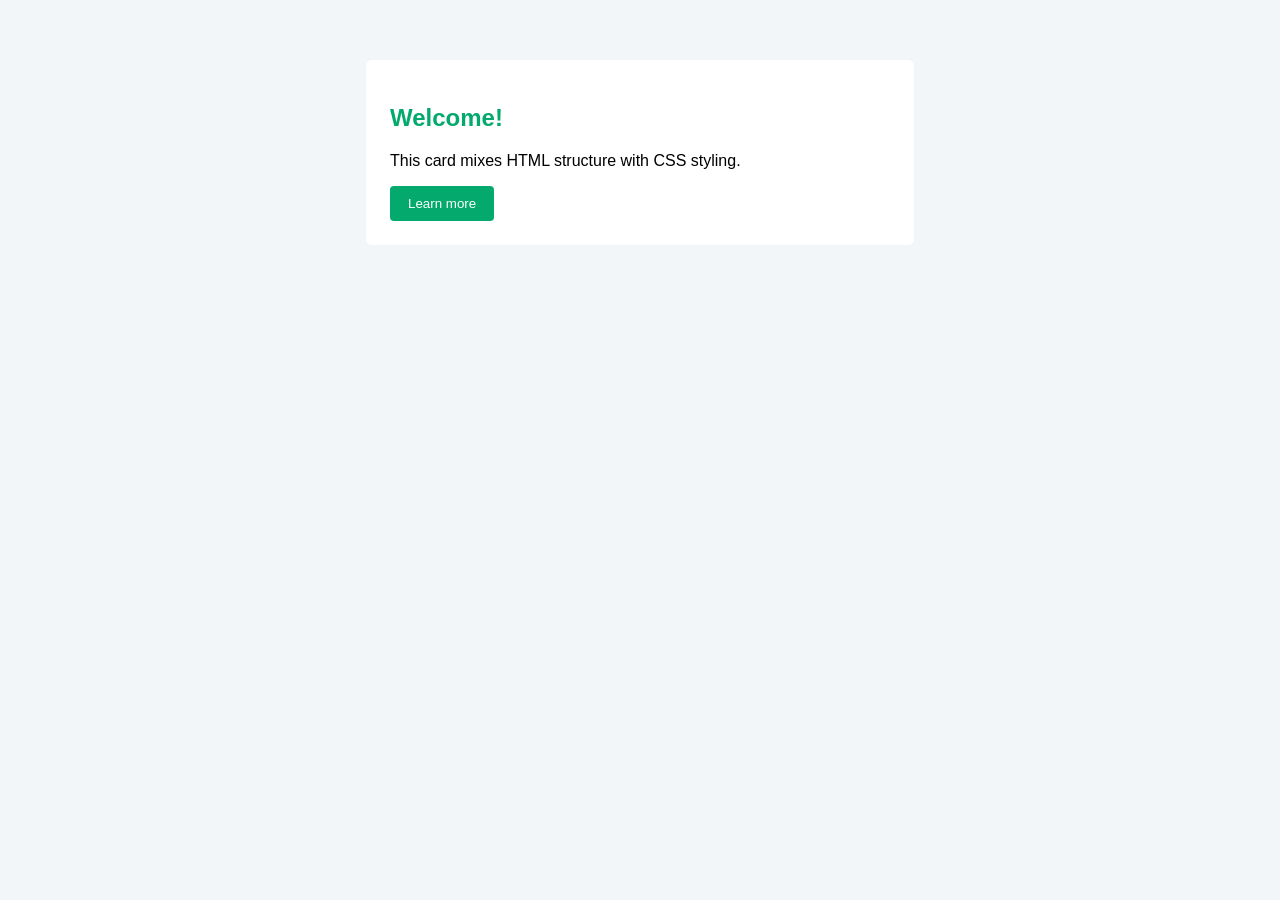
<file: 0.01-HOME/index.html>
<!DOCTYPE html>
<html lang="en">
<head>
    <meta charset="UTF-8">
    <meta name="viewport" content="width=device-width, initial-scale=1.0">
    <title>0.1 - HOME</title>
    <link rel="stylesheet" href="styles.css" type="text/css">
</head>
<body>
    <section>
        <h1>Welcome!</h1>
        <p>This card mixes HTML structure with CSS styling.</p>
        <button>Learn more</button>
    </section>
</body>
</html>

<!-- Find HOME at https://www.w3schools.com/htmlcss/default.asp -->
</file>
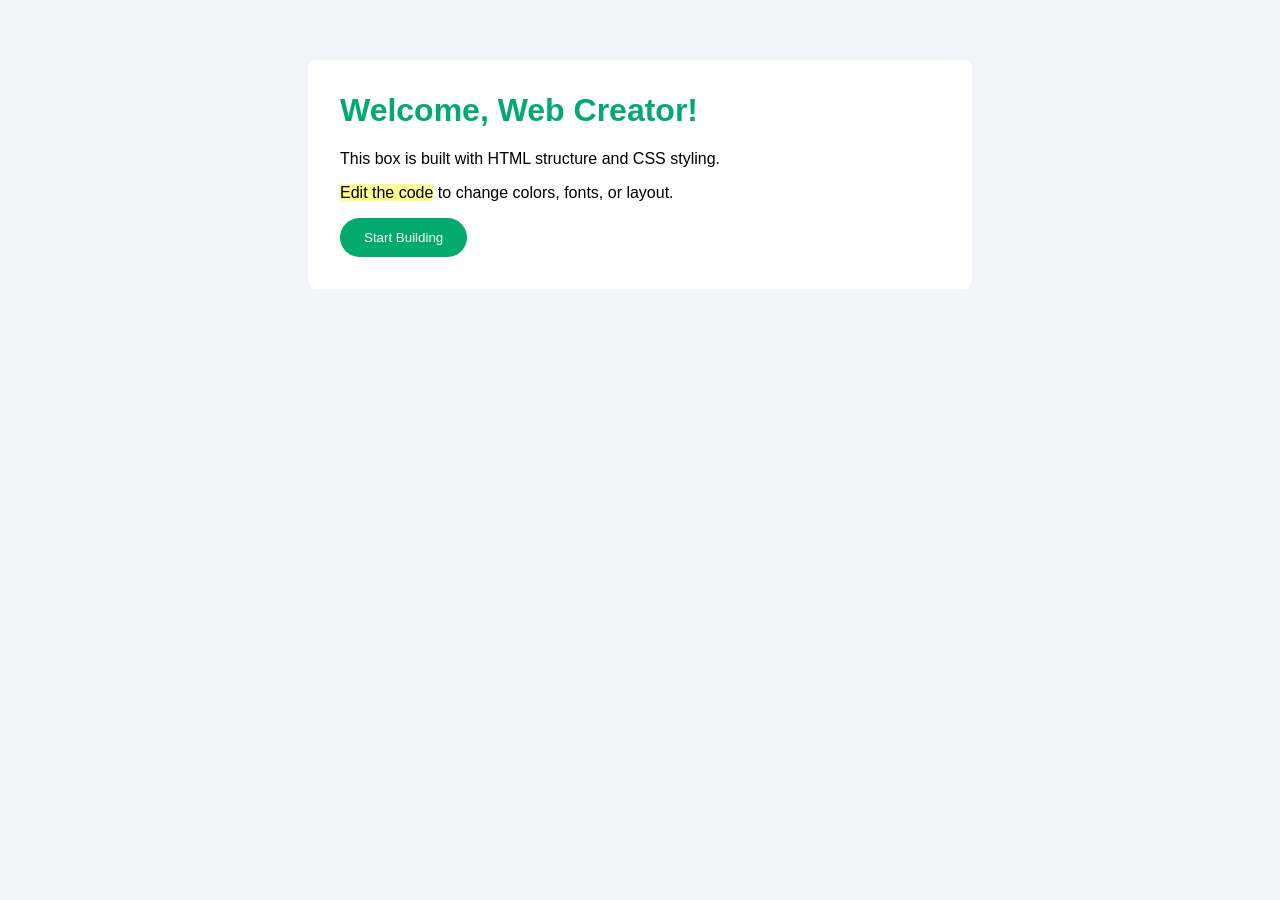
<file: 0.02-Introduction/index.html>
<!DOCTYPE html>
<html lang="en">
<head>
  <meta charset="UTF-8">
  <title>Hello HTML and CSS</title>
  <link rel="stylesheet" href="styles.css" type="text/css">
</head>
<body>
  <main>
    <h1>Welcome, Web Creator!</h1>
    <p>This box is built with HTML structure and CSS styling.</p>
    <p><mark>Edit the code</mark> to change colors, fonts, or layout.</p>
    <button>Start Building</button>
  </main>
</body>
</html>

<!-- Find Introduction at https://www.w3schools.com/htmlcss/htmlcss_intro.asp -->
</file>
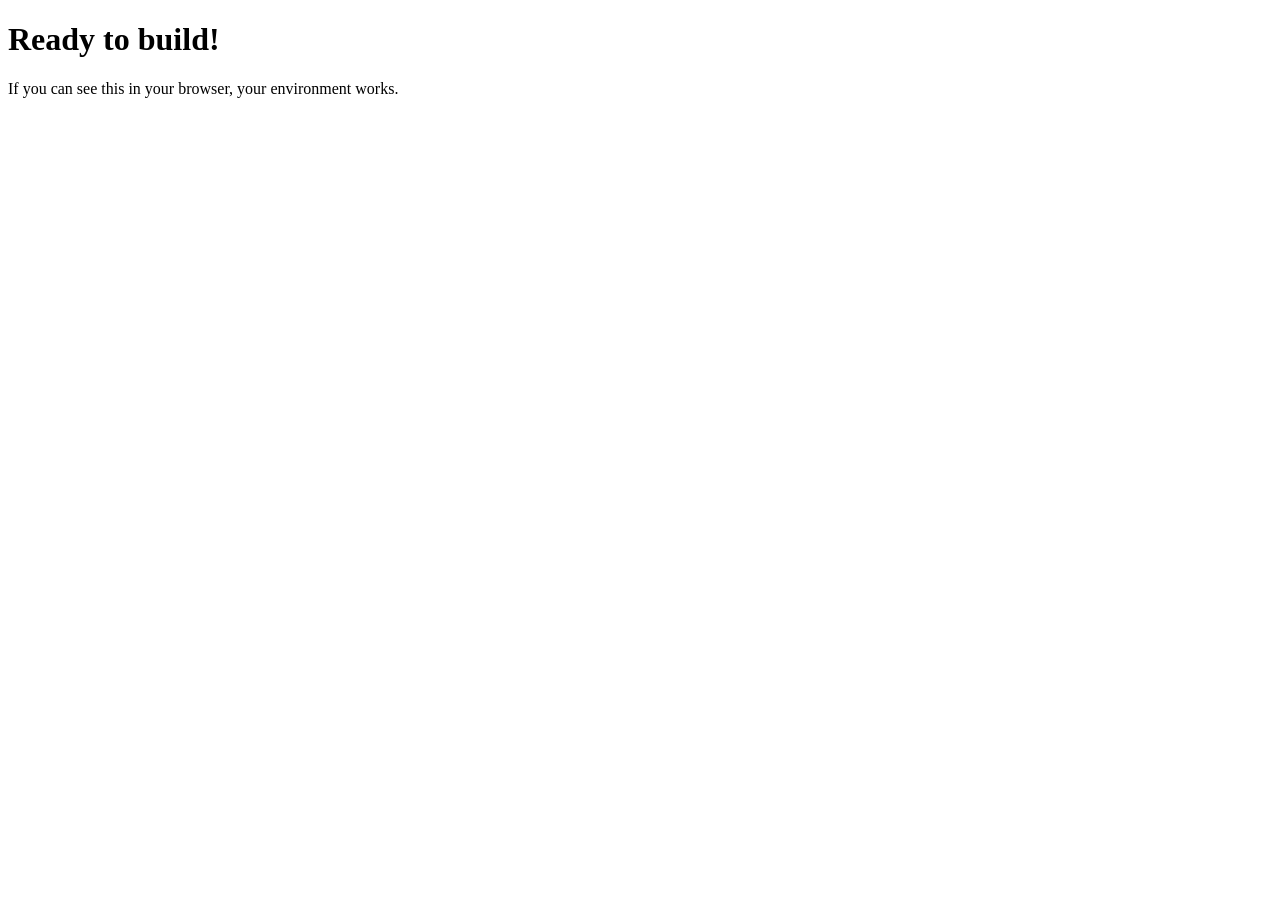
<file: 0.03-Environmental_Setup/index.html>
<!DOCTYPE html>
<html>
<head>
<title>Setup Check</title>
</head>
<body>
<h1>Ready to build!</h1>
<p>If you can see this in your browser, your environment works.</p>
</body>
</html>

<!-- Find Environmental_Setup at https://www.w3schools.com/htmlcss/htmlcss_setup.asp -->
</file>
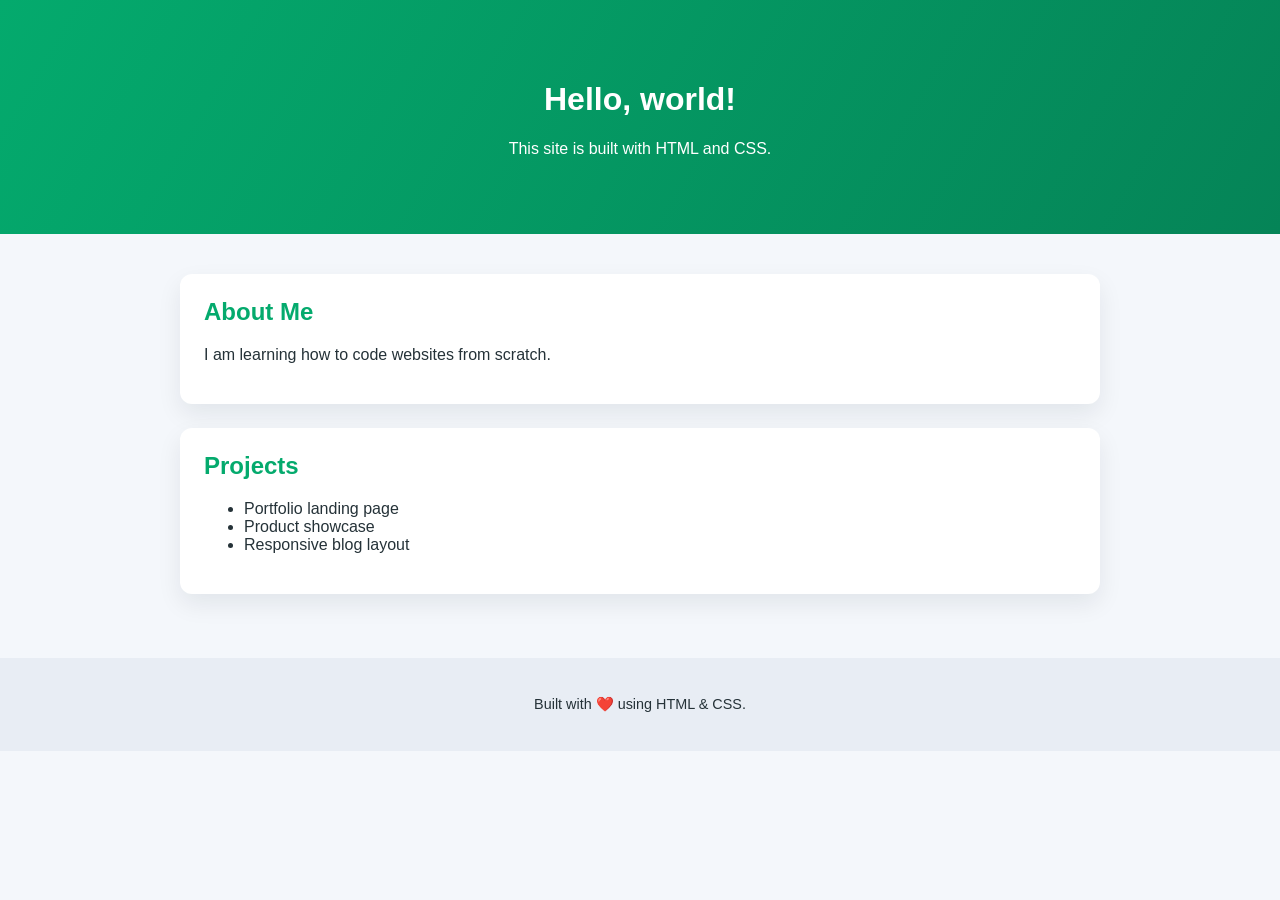
<file: 0.04-First_Web_Page/index.html>
<!DOCTYPE html>
<html lang="en">
<head>
  <meta charset="UTF-8">
  <meta name="viewport" content="width=device-width, initial-scale=1">
  <title>Your First HTML and CSS Tutorial</title>
  <link rel="stylesheet" href="css/styles.css" type="text/css">
</head>
<body>
  <header>
    <h1>Hello, world!</h1>
    <p>This site is built with HTML and CSS.</p>
  </header>
  <main>
    <section>
      <h2>About Me</h2>
      <p>I am learning how to code websites from scratch.</p>
    </section>
    <section>
      <h2>Projects</h2>
      <ul>
        <li>Portfolio landing page</li>
        <li>Product showcase</li>
        <li>Responsive blog layout</li>
      </ul>
    </section>
  </main>
  <footer>
    <p>Built with ❤️ using HTML & CSS.</p>
  </footer>
</body>
</html>

<!-- Find First_Web_Page at https://www.w3schools.com/htmlcss/htmlcss_first_webpage.asp -->
</file>
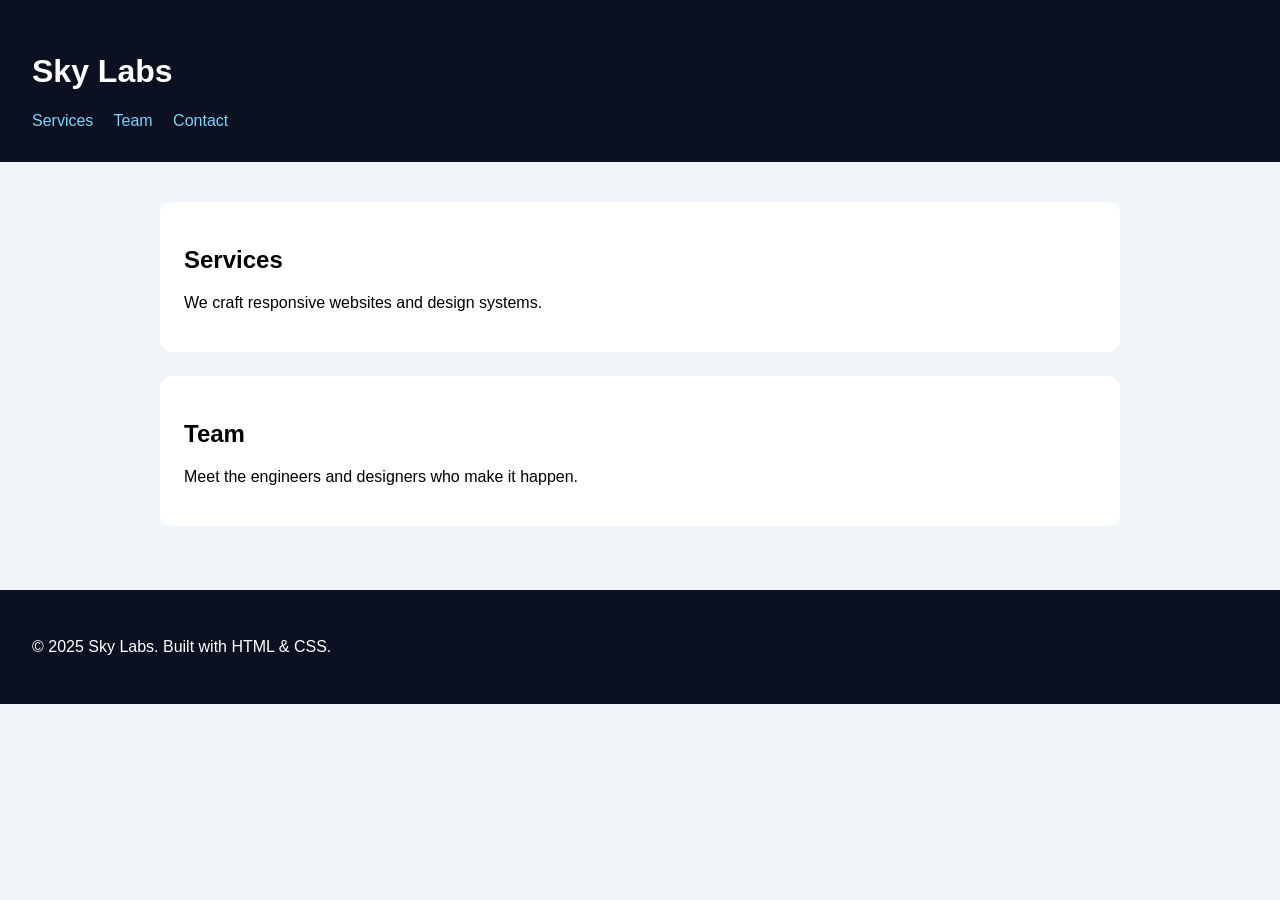
<file: 0.12-Document_Structure/index.html>
<!DOCTYPE html>
<html lang="en">
<head>
  <meta charset="UTF-8">
  <meta name="viewport" content="width=device-width, initial-scale=1">
  <title>Structured Page</title>
  <link rel="stylesheet" href="styles.css" type="text/css">
</head>
<body>
  <header>
    <h1>Sky Labs</h1>
    <nav>
      <a href="#services">Services</a>
      <a href="#team">Team</a>
      <a href="#contact">Contact</a>
    </nav>
  </header>
  <main>
    <section id="services">
      <h2>Services</h2>
      <p>We craft responsive websites and design systems.</p>
    </section>
    <section id="team">
      <h2>Team</h2>
      <p>Meet the engineers and designers who make it happen.</p>
    </section>
  </main>
  <footer>
    <p>&copy; 2025 Sky Labs. Built with HTML & CSS.</p>
  </footer>
</body>
</html>

<!-- Find Document_Structure at https://www.w3schools.com/htmlcss/htmlcss_document_structure.asp -->
</file>
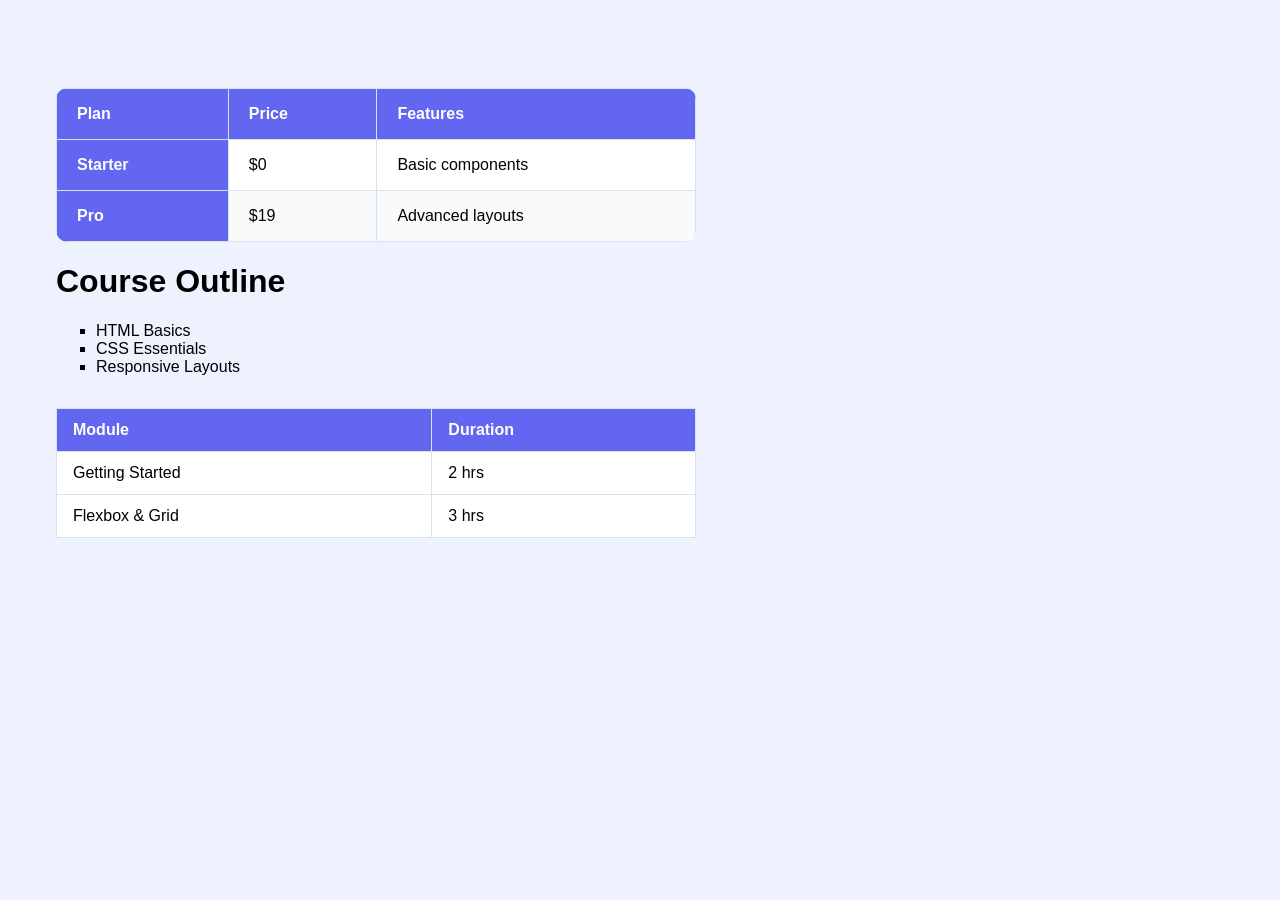
<file: 0.14-Lists_&_Tables/index.html>
<!DOCTYPE html>
<html>
<head>
<link rel="stylesheet" href="styles.css" type="text/css">
</head>

<body>
<table class="pricing">
  <thead>
    <tr>
      <th scope="col">Plan</th>
      <th scope="col">Price</th>
      <th scope="col">Features</th>
    </tr>
  </thead>
  <tbody>
    <tr>
      <th scope="row">Starter</th>
      <td>$0</td>
      <td>Basic components</td>
    </tr>
    <tr>
      <th scope="row">Pro</th>
      <td>$19</td>
      <td>Advanced layouts</td>
    </tr>
  </tbody>
</table>
<h1>Course Outline</h1>
  <ul>
    <li>HTML Basics</li>
    <li>CSS Essentials</li>
    <li>Responsive Layouts</li>
  </ul>
  <table>
    <tr><th>Module</th><th>Duration</th></tr>
    <tr><td>Getting Started</td><td>2 hrs</td></tr>
    <tr><td>Flexbox & Grid</td><td>3 hrs</td></tr>
  </table>
</body>
</html>


<!-- Find Lists_&_Tables at https://www.w3schools.com/htmlcss/htmlcss_lists_tables.asp -->
</file>
<file: 0.01-HOME/styles.css>
body {
    font-family: Arial, sans-serif;
    background-color: #f3f6f9;
    margin: 0;
    padding: 0;
}
section {
  max-width: 500px;
  margin: 60px auto;
  background: white;
  padding: 24px;
  border-radius: 6px;
}
h1 {
  color: #04AA6D;
}
button {
  background:#04AA6D;
  color:white;
  border:none;
  padding:10px 18px;
  border-radius:4px;
}
</file>
<file: 0.02-Introduction/styles.css>
body { 
  font-family: "Segoe UI", sans-serif; 
  background:#f2f6fb; 
  margin:0; 
}
main {
  max-width: 600px;
  margin: 60px auto;
  background:#fff;
  padding:32px;
  border-radius:8px;
}
h1 {
  color:#04AA6D;
  margin-top:0;
}
mark { 
  background:#fffd91;
}
button { 
  background:#04AA6D; 
  color:#fff; 
  border:none; 
  padding:12px 24px; 
  border-radius:999px; 
  cursor:pointer; 
}
button:hover { 
  background:#028a56; 
}
</file>
<file: 0.04-First_Web_Page/css/styles.css>
* {
  box-sizing: border-box;
}
body {
  font-family: "Segoe UI", Roboto, sans-serif;
  margin: 0;
  background: #f4f7fb;
  color: #253238;
}
header {
  background: linear-gradient(120deg, #04AA6D, #058457);
  color: #fff;
  padding: 60px 20px;
  text-align: center;
}
main {
  max-width: 960px;
  margin: 0 auto;
  padding: 40px 20px;
}
section {
  background: #fff;
  border-radius: 12px;
  padding: 24px;
  margin-bottom: 24px;
  box-shadow: 0 10px 25px rgba(15, 23, 42, 0.08);
}
section h2 {
  margin-top: 0;
  color: #04AA6D;
}
footer {
  padding: 24px;
  text-align: center;
  background: #e8edf4;
  font-size: 0.9rem;
}
</file>
<file: 0.12-Document_Structure/styles.css>
body {
  font-family: "Source Sans Pro", sans-serif;
  margin:0;
  background:#f1f5f9;
}
header, footer {
  background:#0b1120;
  color:#fff;
  padding:32px;
}
nav a {
  color:#7dd3fc;
  margin-right:16px;
  text-decoration:none;
}
main {
  max-width:960px;
  margin:0 auto;
  padding:40px 24px;
}
section {
  background:#fff;
  padding:24px;
  border-radius:12px;
  margin-bottom:24px;
}
</file>
<file: 0.14-Lists_&_Tables/styles.css>
.pricing {
  width: 100%;
  border-collapse: collapse;
  background: #fff;
  border-radius: 12px;
  overflow: hidden;
}
.pricing th, .pricing td {
  padding: 16px 20px;
  text-align: left;
}
.pricing thead {
  background: #04AA6D;
  color: #fff;
}
.pricing tbody tr:nth-child(even) {
  background: #f9fafb;
}
body {
  font-family: "Segoe UI" , sans-serif;
  padding: 48px;
  background: #eef2ff;
}
ul {
  list-style: square;
}
table {
  margin-top: 32px;
  border-collapse: collapse;
  width: 100%;
  max-width: 640px;
  background: #fff;
}
th, td {
  border: 1px solid #d9e2ec;
  padding: 12px 16px;
  text-align: left;
}
th {
  background: #6366f1;
  color: #fff;
}
/* combined two pages of code for one table each into one page of code and the result was two tables on one page but some of the styles are overlapping. See blue colored th in first class that is supposed to be a shade of green.  Return to fix later when convenient. */
</file>
